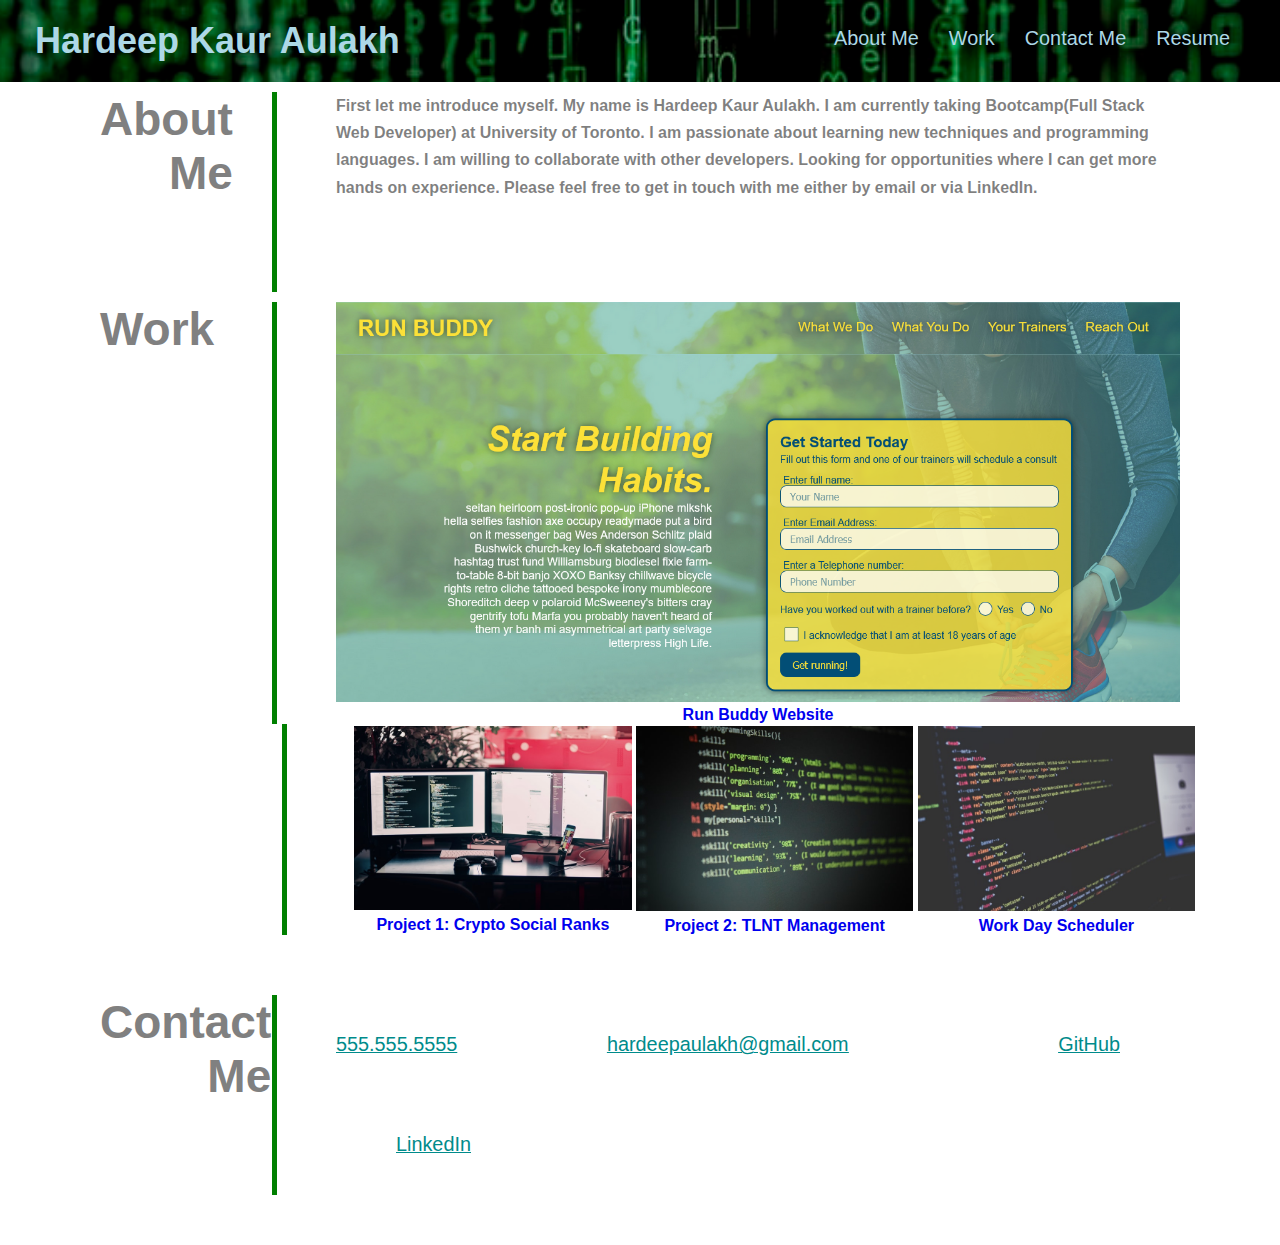
<file: index.html>
<!DOCTYPE html>
<html lang="en">
<head>
    <meta charset="UTF-8">
    <meta name="viewport" content="width=device-width, initial-scale=1.0">
    <title>Portfolio</title>
    <link rel="stylesheet" href="./Assets/css/style.css"/>
</head>
<body>
     <!-- navigation -->
     <header>
      
        <h1>
            <a href="./index.html">Hardeep Kaur Aulakh</a>
        </h1>
    <nav>
        <!--unordered list-->
        <ul>
            <li>
                <!--anchor Element-->
                <a href="#about-me">About Me</a>
            </li>
            <li>
                <a href="#work">Work</a>
            </li>
            <li>
                <a href="#contact-me">Contact Me</a>
            </li>
            <li>
                <a target="_blank" href="Assets/Resume_Hardeep_Kaur_Aulakh.pdf">Resume</a>
            </li>
        </ul>
    </nav>
    </header>

    <section id="about-me" class="intro">
        <div class="flex-row1">
            <h2>
                About <span></br>Me</span>
            </h2>
        </div> 
            <div class="flex-para">
                <p>
                First let me introduce myself. My name is Hardeep Kaur Aulakh. I am currently taking Bootcamp(Full Stack Web Developer) at University of Toronto. 
                I am passionate about learning new techniques and programming languages. 
                I am willing to collaborate with other developers. Looking for opportunities where I can get more hands on experience.
                Please feel free to get in touch with me either by email or via LinkedIn.
                </p>

        </div> 
    </section>

    <section id="work" class="intro">
        <div class="flex-row">
            <h2>
                Work
            </h2>
        </div>
        <div class="flex-para">
                <div class="responsive">
                      <a target="_blank" href="https://aulakhhardeep.github.io/run-buddy/">
                        <img src="Assets/images/work1.jpg" alt="run-buddy-project">
                        <div>
                            <h4>Run Buddy Website</h4>
                       </div>
                      </a>
                     
                </div>
            </div>
        </section>

        <section class="projects">
            <div class="gallery">
                <div>
                        <a target="_blank" href="https://jonwaaler.github.io/crypto-social-ranks/" > 
                        <img title="Project 1: Crypto Social Ranks" src="Assets/images/work2.jpg" alt="crypto-social-ranks">
                   <div>
                        <h4>Project 1: Crypto Social Ranks</h4>
                   </div>
                        </a>
                </div>
                
                <div>
                    <a target="_blank" href="https://evening-reaches-27279.herokuapp.com/login/">
                    <img title="TLNT mgmnt" src="Assets/images/work3.jpg" alt="TLNT mgmnt" >
                    <div>
                        <h4>Project 2: TLNT Management</h4>
                   </div>
                    </a>
                </div>   
                
                <div>
                    <a target="_blank" href="https://aulakhhardeep.github.io/work-day-scheduler/"> 
                    <img title="Work Day Scheduler" src="Assets/images/work4.jpg" alt="Scheduler" >
                    <div>
                        <h4>Work Day Scheduler</h4>
                   </div>
                    </a>
                </div>   
                        
            </div>
        </section>
        


    <footer>
    <section id="contact-me" class="intro">
        <div class="flex-row1">
            <h2>
               Contact </br>Me
            </h2>
        </div> 
        <div class="flex-para">
            <ul>
                <li>
                  555.555.5555
                </li>
                <li>
                    <a href="https://mail.google.com/">hardeepaulakh@gmail.com</a>
                </li>
                <li>
                    <a href="https://github.com/aulakhhardeep">GitHub</a>
                </li>
            
                <li>
                    <a href="https://www.linkedin.com/in/hardeep-kaur-aulakh-1458831ab/">LinkedIn</a>
                </li>
            </ul>
        </div>
    </footer>
    </section>
   
    

</body>
</html>
</file>
<file: Assets/css/style.css>
body{
    font-family: Arial, Helvetica, sans-serif;
    
}
*
{
       margin:0;
       padding:0;
       box-sizing: border-box ;
}

/* Applies to header*/
header{
    padding: 20px 35px;
    display:flex;
    justify-content: space-between;
    flex-wrap: wrap;
    background-image: url("../images/header-bg.jpg");
    background-size: cover;
    background-position: center;
    background-attachment: fixed;
background-position: 80%;
    }
/* Applies to the h1 element of header*/
header h1{
font-weight: bold;
font-size:36px;
margin:0;

}
/*applies to a element of header*/
header a{
       color:lightblue;
       text-decoration: none;
}

/*Applies to naviagtion bar which is inside header*/

header nav{
margin:7px 0;

}


header nav ul 
{
       display:flex;
       flex-wrap: wrap;
       justify-content: space-between;
       align-items: center;
       list-style: none;
}


header nav ul li a {
       padding: 10px 15px;
       font-weight: lighter;
       font-size: 1.55vw;
       text-shadow: 0 0 10px rgba(0, 0, 0, 0.5);
       
     }


 .intro{
   padding-left:100px;
    width: 100%;
    display: flex;
    flex-wrap: wrap;
    justify-content:space-between;  
    margin:0 auto;
    
}
 .intro p{
    line-height: 1.7;
    color:rgba(0, 0, 0, 0.5);
    width:100%;
    font: size 20px;
    text-align: left;
    font-weight: bold;
    
}

.intro h2{
    color:grey;
    font-size: 46px;
    text-align: right;  
    
    
}

.flex-row1
{      
       margin-top:10px;
       display: flex;
       border-right: 5px solid green;
       height:200px;
       width:15%;
       margin-right:0px;
       flex-wrap: wrap;
       justify-content: space-between;
    }

    .flex-row
{      
       margin-top:10px;
       display: flex;
       border-right: 5px solid green;
       height:700x;
       width:15%;
       margin-right:0px;
       flex-wrap: wrap;
       justify-content: space-between;
    }


.flex-para
{      
       margin-top:10px;
       display: flex;
       flex-wrap: wrap;
       width:80%;
       justify-content: space-between;
       padding-right:100px;
       
    }

 .responsive img
 {
     width:100%;
 }
 .responsive div div h4 {
    display: inline-flex;
    
  }
  
  .responsive a{
    
    text-align: center;
    text-decoration: none;
    
  }
 .projects
 {
    padding-left:282px;
    
 }
 .gallery {
    
    display: flex;
    flex-wrap: wrap;
    padding-left: 65px;
    border-left: 5px solid green;
    align-content: space-around;
    flex-direction: row;
    max-height: 100vh;
  }
  
  .gallery div div h4 {
    display: inline-flex;
    
    
  }
  
  .gallery a{
    
    text-align: center;
    text-decoration: none;
    
  }
  
  .gallery img {
   
    margin: 2px;
    max-width: 21.7vw;
  }

footer{
    
    margin: 50px auto;
    width: 100%;
    display: flex;
    flex-wrap: wrap;
    align-items: center;
    justify-content: space-between;
    
}
footer ul 
{
   display:flex;
   flex-wrap: wrap;
   justify-content: space-between;
   align-items: center;
   list-style: none;
   text-decoration: underline;
   font-size: 1.55vw;
   color:darkcyan;
   
}


footer ul li a {
   padding: 10px 60px;
   font-weight: lighter;
   color:darkcyan;
   
   
 }
</file>
